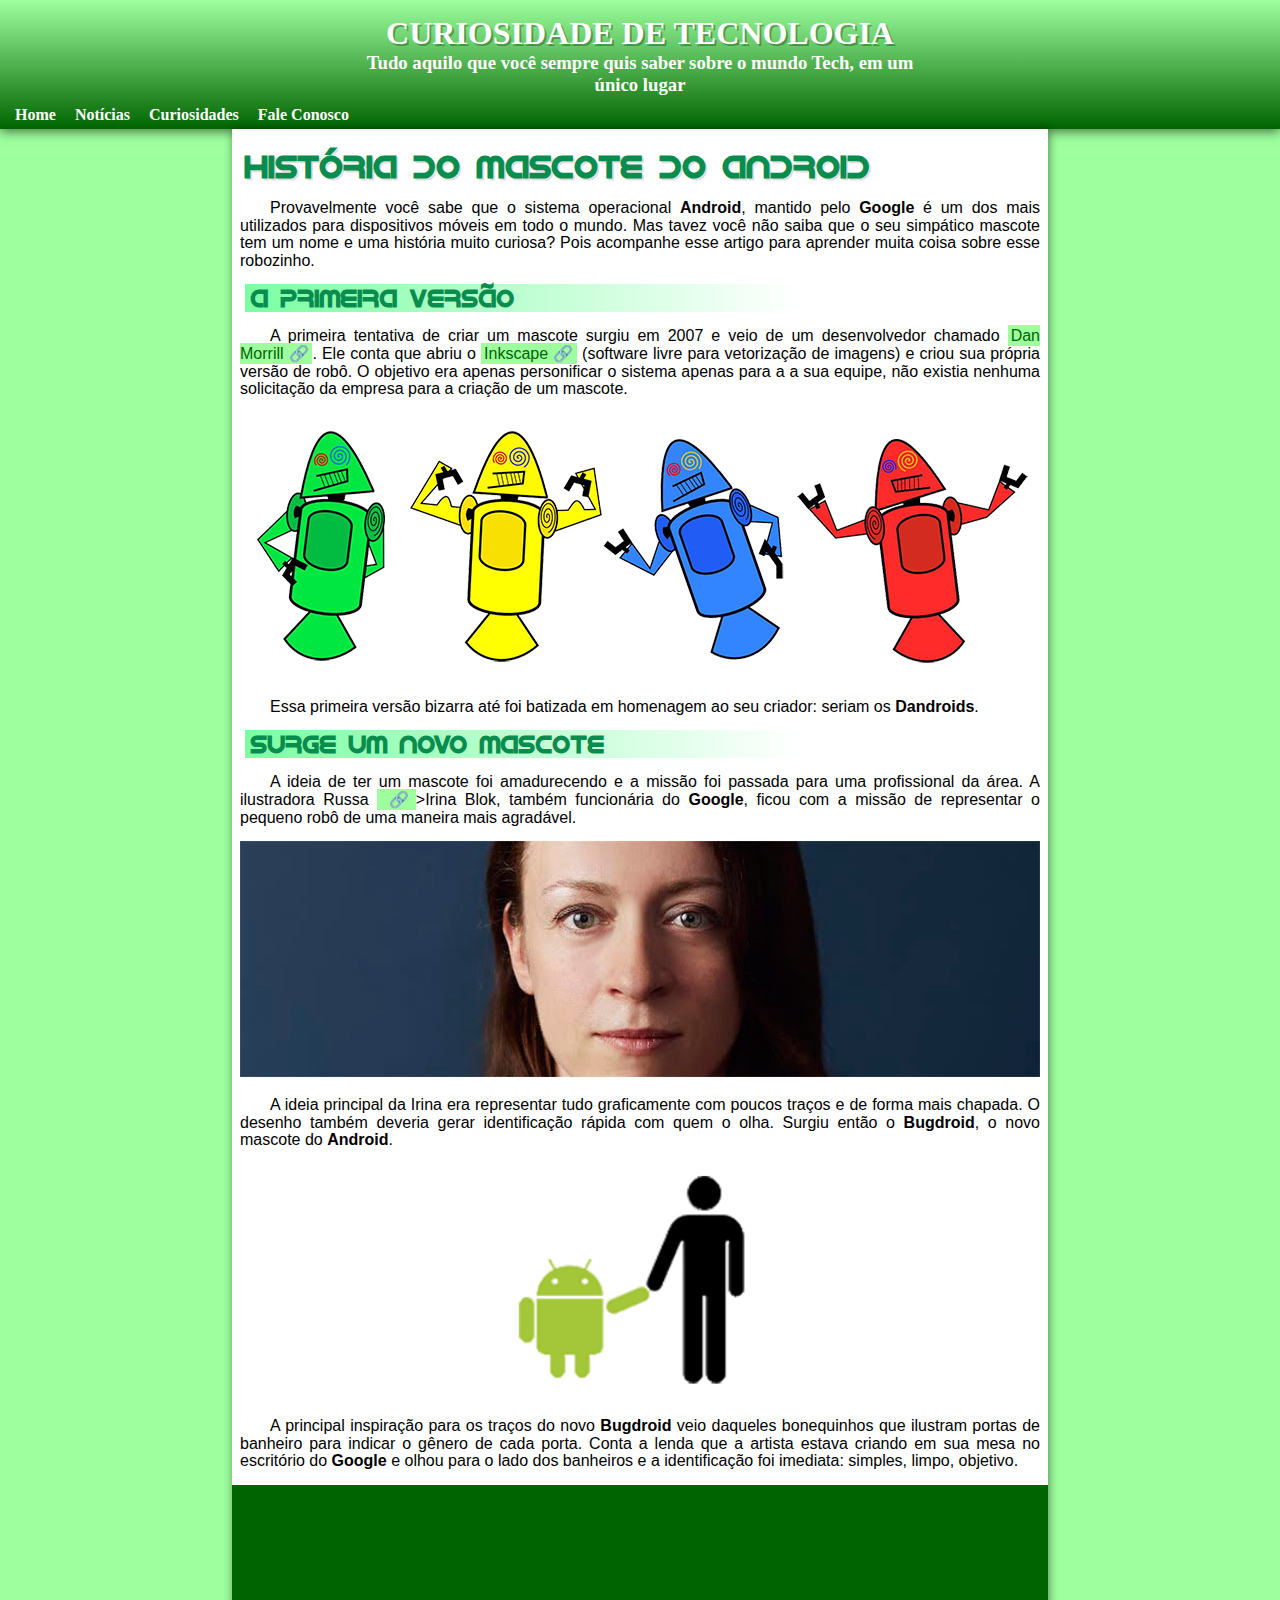
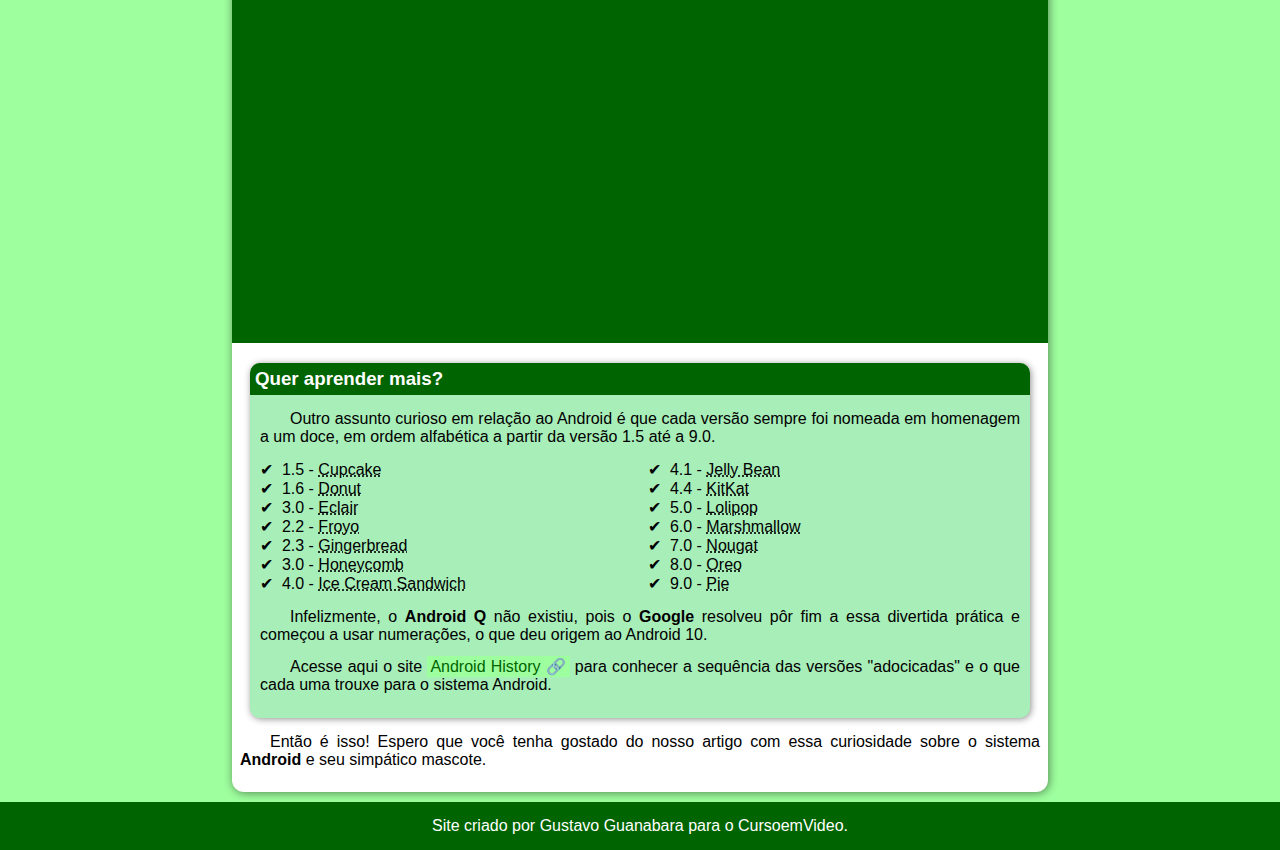
<file: index.html.html>
<!DOCTYPE html>
<html lang="pt-br">
<head>
    <meta charset="UTF-8">
    <meta http-equiv="X-UA-Compatible" content="IE=edge">
    <meta name="viewport" content="width=device-width, initial-scale=1.0">
    <title>Document</title>
    <link rel="shortcut icon" href="pacote-projeto-d010/imagens/favicon.ico" type="image/x-icon">
    <link rel="stylesheet" href="style.css">
</head>
<body>
    <header>
        <h1>CURIOSIDADE DE TECNOLOGIA</h1>
        <h3>Tudo aquilo que você sempre quis saber sobre o mundo Tech, em um único lugar</h3>
    <nav>
        <a href="#" id="a1">Home</a>
        <a href="#" id="a2">Notícias</a>
        <a href="#" id="a3">Curiosidades</a>
        <a href="#" id="a4">Fale Conosco</a>
        </nav>
    </header>

<main>
    <article>
        <h1>História do Mascote do Android</h1>
        
        <p>
            Provavelmente você sabe que o sistema operacional <strong>Android</strong>, mantido pelo <strong>Google</strong> é um dos mais utilizados para dispositivos móveis em todo o mundo. Mas tavez você não saiba que o seu simpático mascote tem um nome e uma história muito curiosa? Pois acompanhe esse artigo para aprender muita coisa sobre esse robozinho.
        </p>
        
        <h2>A primeira versão</h2>
        
        <p>
            A primeira tentativa de criar um mascote surgiu em 2007 e veio de um desenvolvedor chamado <a href="https://androidcommunity.com/dan-morrill-shows-us-the-android-mascot-that-almost-was-20130103/" target="_blank" class="esternos">Dan Morrill</a>. Ele conta que abriu o <a href="https://inkscape.org/" target="_blank" class="esternos">Inkscape</a></a> (software livre para vetorização de imagens) e criou sua própria versão de robô. O objetivo era apenas personificar o sistema apenas para a a sua equipe, não existia nenhuma solicitação da empresa para a criação de um mascote.
        </p>
        
        <div class="imk">
            <picture>
                <source media="(max-width:600px )" srcset="pacote-projeto-d010/imagens/dan-droids-pq.png" type="image/png">
                <img src="pacote-projeto-d010/imagens/dan-droids.png" alt="bonecos">
            </picture>
        </div>
        
        
        <p>
            Essa primeira versão bizarra até foi batizada em homenagem ao seu criador: seriam os <strong>Dandroids</strong>.
        </p>
        
        <h2>Surge um novo mascote</h2>
        
        <p>
            A ideia de ter um mascote foi amadurecendo e a missão foi passada para uma profissional da área. A ilustradora Russa <a href="" target="_blank" class="esternos"></a>>Irina Blok</a>, também funcionária do <strong>Google</strong>, ficou com a missão de representar o pequeno robô de uma maneira mais agradável.
        </p>
        
        <div class="imk">
            <picture>
                <source media="(max-width:600px)" srcset="pacote-projeto-d010/imagens/irina-blok-pq.jpg" type="image/jpg">
                <img src="
                pacote-projeto-d010/imagens/irina-blok.jpg" alt="criadora do android">
            </picture>
        </div>
        
        <p>
            A ideia principal da Irina era representar tudo graficamente com poucos traços e de forma mais chapada. O desenho também deveria gerar identificação rápida com quem o olha. Surgiu então o <strong>Bugdroid</strong>, o novo mascote do <strong>Android</strong>.
        </p>
        
        <div class="imk" id="bugdroid"><img src="pacote-projeto-d010/imagens/bugdroid.png" alt="bugdroid"></div>
        
        <p>
            A principal inspiração para os traços do novo <strong>Bugdroid</strong> veio daqueles bonequinhos que ilustram portas de banheiro para indicar o gênero de cada porta. Conta a lenda que a artista estava criando em sua mesa no escritório do <strong>Google</strong> e olhou para o lado dos banheiros e a identificação foi imediata: simples, limpo, objetivo.
        </p>
        
        <div class="video" >
            <iframe width="752" height="423" src="https://www.youtube.com/embed/l2UDgpLz20M" title="YouTube video player" frameborder="0" allow="accelerometer; autoplay; clipboard-write; encrypted-media; gyroscope; picture-in-picture" allowfullscreen class="adaptativo" > video da historia dp android</iframe>
        </div>
        
        <aside>
            <h3>Quer aprender mais?</h3>
        
            <p>
                Outro assunto curioso em relação ao Android é que cada versão sempre foi nomeada em homenagem a um doce, em ordem alfabética a partir da versão 1.5 até a 9.0.
            </p>
        
            <article>
                <ul>
                    <li>1.5 - <abbr title="Bolo de Copo">Cupcake</abbr></li>
                    <li>1.6 - <abbr title="Rosquinha">Donut</abbr></li>
                    <li>3.0 - <abbr title="Bomba de Chocolate">Eclair</abbr></li>
                    <li>2.2 - <abbr title="Iogutr Congelado">Froyo</abbr></li>
                    <li>2.3 - <abbr title="Bescoito de Gengibre">Gingerbread</abbr></li>
                    <li>3.0 - <abbr title="Favo de Mel">Honeycomb</abbr></li>
                    <li>4.0 - <abbr title="Sanduiche de sorvete">Ice Cream Sandwich</abbr></li>
                    <li>4.1 - <abbr title="jujuba">Jelly Bean</abbr></li>
                    <li>4.4 - <abbr title="KitKat">KitKat</abbr></li>
                    <li>5.0 - <abbr title="Pirulito">Lolipop</abbr></li>
                    <li>6.0 - <abbr title="Marshmallow"> Marshmallow</abbr></li>
                    <li>7.0 - <abbr title="torrone">Nougat</abbr></li>
                    <li>8.0 - <abbr title="Oreo">Oreo</abbr></li>
                    <li>9.0 - <abbr title="Torta">Pie</abbr></li>
                </ul>
            </article>
        
            <p>
                Infelizmente, o <strong>Android Q</strong> não existiu, pois o <strong>Google</strong> resolveu pôr fim a essa divertida prática e começou a usar numerações, o que deu origem ao Android 10.</p>
        
            <p>
                Acesse aqui o site <a href="android.com/intl/en_uk/history/#/donut" target="_blank" class="esternos">Android History</a></a> para conhecer a sequência das versões "adocicadas" e o que cada uma trouxe para o sistema Android.
            </p>
        </aside>
        
        <p>
            Então é isso! Espero que você tenha gostado do nosso artigo com essa curiosidade sobre o sistema <strong>Android</strong> e seu simpático mascote.
        </p>
    </article>
</main>
         
<footer>
    <p>
        Site criado por <a href="https://github.com/gustavoguanabara/html-css" target="_blank">Gustavo Guanabara</a> para o <a href="https://www.youtube.com/channel/UCrWvhVmt0Qac3HgsjQK62FQ" target="_blank">CursoemVideo</a>.
    </p>
</footer>
</body>
</html>
</file>
<file: style.css>
@charset "utf8";
 
@font-face {
    font-family: 'idroid';
    src: url('pacote-projeto-d010/fontes/idroid.otf') format('opentype');
}


@import url('https://fonts.googleapis.com/css2?family=Bebas+Neue&display=swap');

:root{
    --cor0:#9eff9e;
    --cor1:#32cd61;
    --cor2:#098d4f;
    --cor3:#a8eeb9;
    --cor4:#006400;

    --fonte-padrao:arial, verdana,helvetica,sans-serif;
    --fonte-destaque:'Bebas Neue', cursive;
    --fonte-android:'idroid', cursiva;
}
*{
    margin: 0px;
    padding: 0px;
}
body{
    background-color: var(--cor0);
    align-items: center;
    font-family: var(--fonte-padrao);
}
header{
    font-family: 'Bebas Neue', cursive;
    padding: 15px 15px 5px 15px;
    text-align: center;
    background-image: linear-gradient( var(--cor0),var(--cor4));
    box-shadow: 0px 3px 10px rgba(0, 0, 0, 0.521);
}
header>h1{
    color: white;
    text-shadow: 2px 2px 0px rgba(0, 0, 0, 0.295);
}
header>h3{
    max-width: 580px;
    margin: auto;
    color: white;
    margin-bottom: 10px;
}

nav{
    text-align: left;
    }
nav > a{
    margin-right: 15px;
    text-decoration: none;
    color: white;
    font-weight: bold;
}
nav > a:hover{
    background-color: var(--cor4);
    outline: var(--cor4) solid 5px;
    border-radius: 1px;
    text-decoration: underline;
}

main{
    background-color: white;
    margin: 0 auto;
    border-radius: 0px 0px 12px 12px;
    max-width: 800px;
    min-width: 320px;
    width: auto;
    padding: 8px;
    box-shadow: 1px 1px 10px rgba(0, 0, 0, 0.473);
}

article > h1 {
    font-family: var(--fonte-android);
    margin: 10px 5px;
    color: var(--cor2);
    font-size: 2em;
    text-shadow: 2px 2px 0px rgba(0, 0, 0, 0.137);
}
article > h2{ 
    font-family: var(--fonte-android);
    margin: 10px 5px;
    color: var(--cor2);
    background-image: linear-gradient(to right,rgb(123, 255, 163),white 70%);
    font-size: 1.5em;
    text-indent: 6px;
}
article >h3{
    max-width: 600px;
    margin: auto;
}
main p{
    margin: 15px 0px;
    text-align: justify;
    text-indent: 30px;
    line-height: 1.1em;
}
main a{
    text-decoration: none;
    color: var(--cor4);
    background-color: var(--cor0);
    padding: 2px 3px;
}
p>a:hover{
    text-decoration:underline ;
}
a.esternos::after{
    content: '\00a0\1f517';
}
main img{
    width: 100%;    
}

#bugdroid{
    max-width: 360px;
    margin: auto;
    
}
.video{
    background: var(--cor4);
    margin: 0px -8px 20px;
    padding: 12px;
    padding-bottom: 55.78%;
    position: relative;
}

.video > iframe{
    position: absolute;
    top: 5%;
    left: 5%;
    height: 90%;
    width: 90%;
}
aside{
    background-color: var(--cor3);
    border-radius: 10px;
    margin: 10px;
    box-shadow: 1px 1px 7px rgba(0, 0, 0, 0.445);
    padding: 10px;
}
aside > h3{
    padding: 5px;
    background-color: var(--cor4);
    margin: -10px -10px 0px -10px;
    border-radius: 10px 10px 0px 0px;
    color: white;
}
aside ul{
    list-style-position: inside;
    columns: 2;
    list-style-type: '\2714\0020\00A0';
}


footer{
    background-color: var(--cor4);
    text-align: center;
    color: rgb(255, 255, 255);
    padding: 15px;
    margin-top: 10px;
    }
footer a{
    color: rgb(255, 255, 255);
    text-decoration: none;
}
</file>
